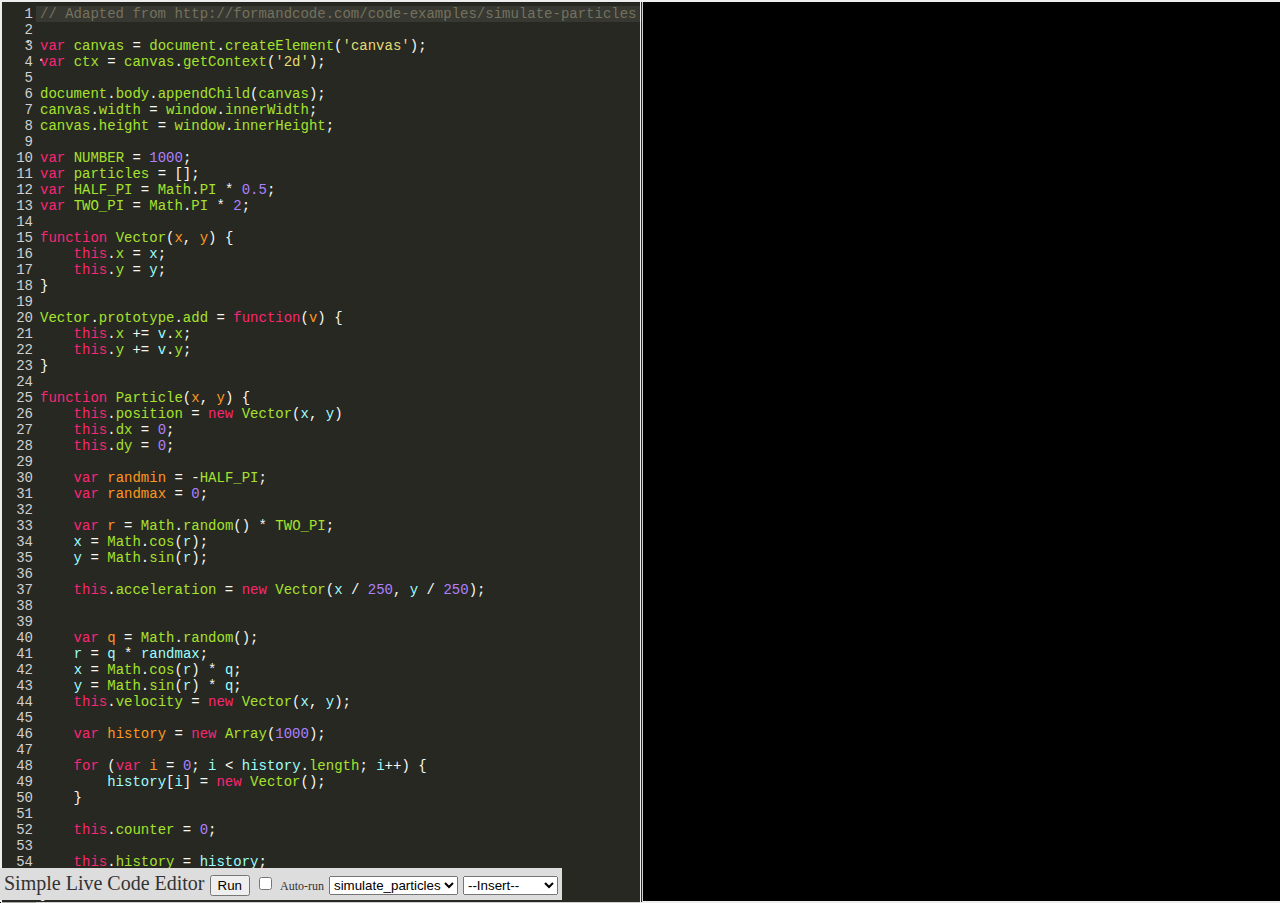
<file: index.html>
<html>
<head>
	<title>particularly particles editor</title>
	<meta charset="utf-8">
</head>
<body>
	<link rel="stylesheet" href="libs/codemirror/codemirror.css">
	<link rel="stylesheet" href="libs/codemirror/monokai.css">
	<link rel="stylesheet" href="libs/codemirror/dialog.css">
	<link rel="stylesheet" href="libs/codemirror/show-hint.css">
	<link rel="stylesheet" href="libs/codemirror/tern.css">
	<link rel="stylesheet" href="libs/codemirror/inlet.css">


	<script src="libs/codemirror/codemirror.js"></script>
	<script src="libs/codemirror/javascript.js"></script>
	<script src="libs/code-blast.js"></script>

	<script src="libs/acorn/acorn.js"></script>
	<script src="libs/acorn/acorn_loose.js"></script>
	<script src="libs/acorn/walk.js"></script>

	<script src="libs/codemirror/show-hint.js"></script>
	<script src="libs/codemirror/tern-codemirror.js"></script>
	<script src="libs/codemirror/searchcursor.js"></script> <!-- support token selection -->
	<script src="libs/codemirror/active-line.js"></script> <!-- active-line selection -->

	<script src="libs/codemirror/search.js"></script>
	<script src="libs/codemirror/dialog.js"></script> <!-- support inline search dialog -->
	<script src="libs/codemirror/comment.js"></script> <!-- support comment keyboard shortcuts -->
	<script src="libs/codemirror/hardwrap.js"></script> <!-- support comment keyboard shortcuts -->
	<script src="libs/codemirror/matchbrackets.js"></script> <!-- support highlighting brackets -->
	<script src="libs/codemirror/closebrackets.js"></script> <!-- auto close brackets -->
	<script src="libs/codemirror/foldcode.js"></script> <!-- code folding -->
	<script src="libs/codemirror/sublime.js"></script> <!-- sublime key bindings -->

	<script src="libs/ternjs/polyfill.js"></script>
	<script src="libs/ternjs/signal.js"></script>
	<script src="libs/ternjs/tern.js"></script>
	<script src="libs/ternjs/def.js"></script>
	<script src="libs/ternjs/comment.js"></script>
	<script src="libs/ternjs/infer.js"></script>
	<script src="libs/ternjs/doc_comment.js"></script>

	<script src="libs/codemirror/inlet.js"></script>

	<style>

	body {

		width: 100%;
		height: 100%;
		margin: 0;
		overflow: hidden;
		background: black;
		color: #ddd;
		font-size: 20px;
	}

	editor {
		float: left;
		position: absolute;
		display: block;
		border: 1px solid #eee;
		height: 100%;
		width: 50%;

	}

	preview {
		position: absolute;
		display: block;
		border: 1px solid #eee;
/*		border: 1px solid black;
background: orange;
*/
		height: 100%;
		width: 50%;
		left: 50%;
	}

	#preview {
		height: 100%;
		width: 100%;
	}

	container {
		display: block;
		width: 100%;
		height: 100%;
		border: 1px solid #eee;

	}

	#status_pane {
		display: block;
		bottom: 0;
		color: red;
		width: 100%;
		left: 0;
		background: black;
		display: block;
	}

	.CodeMirror {
		border: none;
		height: auto;
		font-size: 14px;
	}

	header {
		padding: 4px;
		background: #ddd;
		color: #333;
		position: fixed;
		z-index: 10;
		bottom: 0;
	}

	label {
		font-size: 12px;
	}

	</style>

	<script>
		// TODO
		// dynamic windows (resizing / arrangement / textwrap options)
		// add templates-hint, gutter errors, lint
		// https://codemirror.net/demo/matchhighlighter.html
		// http://enjalot.github.io/Inlet/

		var codemirror;
		var delay, status_pane;

		var preview, boilerplate;
		var LOCALSTORAGE_KEY = 'simple-live-code-editor';

		window.addEventListener('load', init);

		function init() {
			status_pane = document.getElementById('status_pane');

			ajax('bootstrap.html', function(code) {
				boilerplate = code.split('${script}')
			})

			savedCode = LOCALSTORAGE_KEY in localStorage ?
				localStorage[LOCALSTORAGE_KEY] : '';

			codemirror = CodeMirror(document.querySelector('editor'), {
				value: savedCode,
				lineNumbers: true,
				mode: 'javascript',
				indentWithTabs: true,
				tabSize: 4,
				indentUnit: 4,
				lineWrapping: true,
				autoCloseBrackets: true,
				matchBrackets: true,
				keyMap: 'sublime',
				showCursorWhenSelecting: true,
				theme: 'monokai',
				hintOptions: {
					completeSingle: false
				},
				blastCode: true,
				styleActiveLine: true
			});

			var inlet = Inlet(codemirror);

			codemirror.on('change', function () {
				clearTimeout( delay );
				delay = setTimeout( function () {

					compile();
					if (auto.checked) compileAndRun();

					save()
				}, 300 );
			});

			// window.addEventListener('keydown', function(e) {
			// 	console.log(e);
			// 	if (e.which === 13 && e.metaKey) compileAndRun();
			// });

			// populate dropdown
			templates.innerHTML  = '<option value="">--Load--</option>\
			<option>simulate_particles</option>\
			<option>fireflies</option>\
			<option>particle5d</option>\
			<option>particle4b</option>\
			<option>particle3d</option>\
			<option>particle3c</option>\
			<option>particle3b</option>\
			<option>particle3a</option>\
			<option>particle2c</option>\
			<option>particle2b</option>\
			<option>particle2</option>\
			<option>particle1d</option>\
			<option>particle1b</option>\
			<option>particle1</option>'

			insert_templates.innerHTML  = '<option value="">--Insert--</option>\
			<option>draw</option>\
			<option>circle</option>\
			<option>mousemove</option>\
			<option>webrtc</option>\
			<option>text</option>';

			if (location.hash) {
				ajax('templates/' + location.hash.substring(1) + '.js', function(val) {
					codemirror.setValue(val);
					compileAndRun();
				});
			} else {
				if (!savedCode) {
					templates.value = 'simulate_particles';
					templates.onchange();
				}

				setTimeout(compileAndRun, 500);
			}

			initAutocomplete();
		}

		function initAutocomplete() {
			var server;

		  	function start(code) {
				server = new CodeMirror.TernServer({
						defs: code,
						queryOptions: {
							completions: {
								filter: false,
								caseInsensitive: true,
							}
						},
						plugins: {
							threejs: null
						},
					// responseFilter: function(doc, query, request, error, data) {
					// 	console.log('response', arguments)
					// 	return data;
					// }
				});

				codemirror.setOption('extraKeys', {
					'Ctrl-Space': function(cm) { server.complete(cm); },
					'Ctrl-I': function(cm) { server.showType(cm); },
					'Ctrl-O': function(cm) { server.showDocs(cm); },
					'Alt-.': function(cm) { server.jumpToDef(cm); },
					'Alt-,': function(cm) { server.jumpBack(cm); },
					'Ctrl-Q': function(cm) { server.rename(cm); },
					'Ctrl-.': function(cm) { server.selectName(cm); },
					'Alt-Down': function() {
						// cursor movement
					},
					'Cmd-Down': function() {
						console.log('down')
					},
					'Cmd-S': function() {
						// Intercept browser Cmd S
						compileAndRun();
					},
					'Cmd-Enter': function() {
						console.log('Compile and run.');
						compileAndRun();
					}
				})

				// prompt on leaving.
				codemirror.on('cursorActivity', function(cm) {
					server.updateArgHints(cm);
				});

				codemirror.on('keypress', function(cm, kb) {
					var typed = String.fromCharCode(kb.which || kb.keyCode);
					if (/[\w\.]/.exec(typed)) {

						server.complete(cm);
					}
				})
			}

			// Load ternjs definations
			var defs = [];
			ajax("libs/ternjs/browser.json", function(code) {
				defs.push(JSON.parse(code));
				ajax("libs/ternjs/ecma5.json", function(code) {
					defs.push(JSON.parse(code));
					start(defs);
				})
			})

			// start();
		}

		function compileAndRun() {
			var code = codemirror.getValue();
			if (compile()) runCode(code);
		}

		function save() {
			localStorage[LOCALSTORAGE_KEY] = codemirror.getValue();
		}

		function compile() {
			var code = codemirror.getValue();

			try {
				acorn.parse(code);
				status_pane.innerHTML = '';
			} catch (e) {
				var loc = e.loc;

				status_pane.innerHTML = 'Error on line ' + loc.line + ' column ' + loc.column;

				console.log('Error on line ' + loc.line + ' column ' + loc.column);
				return false;
			}

			return true;
		}

		function ajax(url, callback) {
			var request = new XMLHttpRequest();
			request.open('GET', url, true);

			request.onload = function() {
				var response = request.response;
				if (callback) callback(response)
			}

			request.send();
		}

		function runCode(code) {
			destoryAndCreatePreview();
			update(code);
		}

		function update(script) {
			// preview.contentWindow.eval(script)
			// var doc = preview.contentDocument;
			// var scriptTag = doc.createElement('script');
			// scriptTag.textContent = script;
			// doc.body.appendChild(scriptTag);

			inject(boilerplate[0] + script + boilerplate[1]);
		}

		function inject(code) {
			var content = preview.contentDocument || preview.contentWindow.document;

			// fix for safari :(
			code = code.replace('<script>', '<script>if ( window.innerWidth === 0 ) { window.innerWidth = parent.innerWidth / 2; window.innerHeight = parent.innerHeight; }');

			content.open();
			content.write(code);
			content.close();
		}

		function test() {

		}

		function destoryAndCreatePreview() {
			var p = document.querySelector('preview');
			if (preview) {
				p.removeChild(preview);
			}

			preview = document.createElement('iframe');
			preview.id = 'preview';
			p.appendChild(preview);
			preview.src = 'about:blank';
			preview.style.width = '100%';
			preview.style.height = '100%';
			preview.style.border = '0';
		}

		function reportError(e) {
			status_pane.innerHTML = 'oops... ' + e;
		}

		function load_template(el) {
			if (!el.value) return;
			ajax('templates/' + el.value + '.js', function(val) {
				codemirror.setValue(val);
				compileAndRun();
			});
		}

		function insert_template(el) {
			if (!el.value) return;
			ajax('templates/' + el.value + '.js', function(val) {
				codemirror.replaceSelection(val);
				compileAndRun();
			});
		}

	</script>

	<header>
		Simple Live Code Editor <button>Run</button> <input type="checkbox" id="auto"/> <label>Auto-run</label> <select id="templates" onchange="load_template(this);"></select> <select id="insert_templates" onchange="insert_template(this);"></select>
		<div id="status_pane"></div>
	</header>
	<container>
		<editor>

		</editor>

		<preview>
		</preview>
	</container>
</body>
</html>
</file>
<file: libs/codemirror/codemirror.css>
/* BASICS */

.CodeMirror {
  /* Set height, width, borders, and global font properties here */
  font-family: monospace;
  height: 300px;
  color: black;
}

/* PADDING */

.CodeMirror-lines {
  padding: 4px 0; /* Vertical padding around content */
}
.CodeMirror pre {
  padding: 0 4px; /* Horizontal padding of content */
}

.CodeMirror-scrollbar-filler, .CodeMirror-gutter-filler {
  background-color: white; /* The little square between H and V scrollbars */
}

/* GUTTER */

.CodeMirror-gutters {
  border-right: 1px solid #ddd;
  background-color: #f7f7f7;
  white-space: nowrap;
}
.CodeMirror-linenumbers {}
.CodeMirror-linenumber {
  padding: 0 3px 0 5px;
  min-width: 20px;
  text-align: right;
  color: #999;
  white-space: nowrap;
}

.CodeMirror-guttermarker { color: black; }
.CodeMirror-guttermarker-subtle { color: #999; }

/* CURSOR */

.CodeMirror div.CodeMirror-cursor {
  border-left: 1px solid black;
}
/* Shown when moving in bi-directional text */
.CodeMirror div.CodeMirror-secondarycursor {
  border-left: 1px solid silver;
}
.CodeMirror.cm-fat-cursor div.CodeMirror-cursor {
  width: auto;
  border: 0;
  background: #7e7;
}
.CodeMirror.cm-fat-cursor div.CodeMirror-cursors {
  z-index: 1;
}

.cm-animate-fat-cursor {
  width: auto;
  border: 0;
  -webkit-animation: blink 1.06s steps(1) infinite;
  -moz-animation: blink 1.06s steps(1) infinite;
  animation: blink 1.06s steps(1) infinite;
}
@-moz-keyframes blink {
  0% { background: #7e7; }
  50% { background: none; }
  100% { background: #7e7; }
}
@-webkit-keyframes blink {
  0% { background: #7e7; }
  50% { background: none; }
  100% { background: #7e7; }
}
@keyframes blink {
  0% { background: #7e7; }
  50% { background: none; }
  100% { background: #7e7; }
}

/* Can style cursor different in overwrite (non-insert) mode */
div.CodeMirror-overwrite div.CodeMirror-cursor {}

.cm-tab { display: inline-block; text-decoration: inherit; }

.CodeMirror-ruler {
  border-left: 1px solid #ccc;
  position: absolute;
}

/* DEFAULT THEME */

.cm-s-default .cm-keyword {color: #708;}
.cm-s-default .cm-atom {color: #219;}
.cm-s-default .cm-number {color: #164;}
.cm-s-default .cm-def {color: #00f;}
.cm-s-default .cm-variable,
.cm-s-default .cm-punctuation,
.cm-s-default .cm-property,
.cm-s-default .cm-operator {}
.cm-s-default .cm-variable-2 {color: #05a;}
.cm-s-default .cm-variable-3 {color: #085;}
.cm-s-default .cm-comment {color: #a50;}
.cm-s-default .cm-string {color: #a11;}
.cm-s-default .cm-string-2 {color: #f50;}
.cm-s-default .cm-meta {color: #555;}
.cm-s-default .cm-qualifier {color: #555;}
.cm-s-default .cm-builtin {color: #30a;}
.cm-s-default .cm-bracket {color: #997;}
.cm-s-default .cm-tag {color: #170;}
.cm-s-default .cm-attribute {color: #00c;}
.cm-s-default .cm-header {color: blue;}
.cm-s-default .cm-quote {color: #090;}
.cm-s-default .cm-hr {color: #999;}
.cm-s-default .cm-link {color: #00c;}

.cm-negative {color: #d44;}
.cm-positive {color: #292;}
.cm-header, .cm-strong {font-weight: bold;}
.cm-em {font-style: italic;}
.cm-link {text-decoration: underline;}
.cm-strikethrough {text-decoration: line-through;}

.cm-s-default .cm-error {color: #f00;}
.cm-invalidchar {color: #f00;}

.CodeMirror-composing { border-bottom: 2px solid; }

/* Default styles for common addons */

div.CodeMirror span.CodeMirror-matchingbracket {color: #0f0;}
div.CodeMirror span.CodeMirror-nonmatchingbracket {color: #f22;}
.CodeMirror-matchingtag { background: rgba(255, 150, 0, .3); }
.CodeMirror-activeline-background {background: #e8f2ff;}

/* STOP */

/* The rest of this file contains styles related to the mechanics of
   the editor. You probably shouldn't touch them. */

.CodeMirror {
  position: relative;
  overflow: hidden;
  background: white;
}

.CodeMirror-scroll {
  overflow: scroll !important; /* Things will break if this is overridden */
  /* 30px is the magic margin used to hide the element's real scrollbars */
  /* See overflow: hidden in .CodeMirror */
  margin-bottom: -30px; margin-right: -30px;
  padding-bottom: 30px;
  height: 100%;
  outline: none; /* Prevent dragging from highlighting the element */
  position: relative;
}
.CodeMirror-sizer {
  position: relative;
  border-right: 30px solid transparent;
}

/* The fake, visible scrollbars. Used to force redraw during scrolling
   before actuall scrolling happens, thus preventing shaking and
   flickering artifacts. */
.CodeMirror-vscrollbar, .CodeMirror-hscrollbar, .CodeMirror-scrollbar-filler, .CodeMirror-gutter-filler {
  position: absolute;
  z-index: 6;
  display: none;
}
.CodeMirror-vscrollbar {
  right: 0; top: 0;
  overflow-x: hidden;
  overflow-y: scroll;
}
.CodeMirror-hscrollbar {
  bottom: 0; left: 0;
  overflow-y: hidden;
  overflow-x: scroll;
}
.CodeMirror-scrollbar-filler {
  right: 0; bottom: 0;
}
.CodeMirror-gutter-filler {
  left: 0; bottom: 0;
}

.CodeMirror-gutters {
  position: absolute; left: 0; top: 0;
  z-index: 3;
}
.CodeMirror-gutter {
  white-space: normal;
  height: 100%;
  display: inline-block;
  margin-bottom: -30px;
  /* Hack to make IE7 behave */
  *zoom:1;
  *display:inline;
}
.CodeMirror-gutter-wrapper {
  position: absolute;
  z-index: 4;
  height: 100%;
}
.CodeMirror-gutter-elt {
  position: absolute;
  cursor: default;
  z-index: 4;
}
.CodeMirror-gutter-wrapper {
  -webkit-user-select: none;
  -moz-user-select: none;
  user-select: none;
}

.CodeMirror-lines {
  cursor: text;
  min-height: 1px; /* prevents collapsing before first draw */
}
.CodeMirror pre {
  /* Reset some styles that the rest of the page might have set */
  -moz-border-radius: 0; -webkit-border-radius: 0; border-radius: 0;
  border-width: 0;
  background: transparent;
  font-family: inherit;
  font-size: inherit;
  margin: 0;
  white-space: pre;
  word-wrap: normal;
  line-height: inherit;
  color: inherit;
  z-index: 2;
  position: relative;
  overflow: visible;
  -webkit-tap-highlight-color: transparent;
}
.CodeMirror-wrap pre {
  word-wrap: break-word;
  white-space: pre-wrap;
  word-break: normal;
}

.CodeMirror-linebackground {
  position: absolute;
  left: 0; right: 0; top: 0; bottom: 0;
  z-index: 0;
}

.CodeMirror-linewidget {
  position: relative;
  z-index: 2;
  overflow: auto;
}

.CodeMirror-widget {}

.CodeMirror-code {
  outline: none;
}

/* Force content-box sizing for the elements where we expect it */
.CodeMirror-scroll,
.CodeMirror-sizer,
.CodeMirror-gutter,
.CodeMirror-gutters,
.CodeMirror-linenumber {
  -moz-box-sizing: content-box;
  box-sizing: content-box;
}

.CodeMirror-measure {
  position: absolute;
  width: 100%;
  height: 0;
  overflow: hidden;
  visibility: hidden;
}
.CodeMirror-measure pre { position: static; }

.CodeMirror div.CodeMirror-cursor {
  position: absolute;
  border-right: none;
  width: 0;
}

div.CodeMirror-cursors {
  visibility: hidden;
  position: relative;
  z-index: 3;
}
.CodeMirror-focused div.CodeMirror-cursors {
  visibility: visible;
}

.CodeMirror-selected { background: #d9d9d9; }
.CodeMirror-focused .CodeMirror-selected { background: #d7d4f0; }
.CodeMirror-crosshair { cursor: crosshair; }
.CodeMirror ::selection { background: #d7d4f0; }
.CodeMirror ::-moz-selection { background: #d7d4f0; }

.cm-searching {
  background: #ffa;
  background: rgba(255, 255, 0, .4);
}

/* IE7 hack to prevent it from returning funny offsetTops on the spans */
.CodeMirror span { *vertical-align: text-bottom; }

/* Used to force a border model for a node */
.cm-force-border { padding-right: .1px; }

@media print {
  /* Hide the cursor when printing */
  .CodeMirror div.CodeMirror-cursors {
    visibility: hidden;
  }
}

/* See issue #2901 */
.cm-tab-wrap-hack:after { content: ''; }

/* Help users use markselection to safely style text background */
span.CodeMirror-selectedtext { background: none; }
</file>
<file: libs/codemirror/monokai.css>
/* Based on Sublime Text's Monokai theme */

.cm-s-monokai.CodeMirror {background: #272822; color: #f8f8f2;}
.cm-s-monokai div.CodeMirror-selected {background: #49483E !important;}
.cm-s-monokai .CodeMirror-gutters {background: #272822; border-right: 0px;}
.cm-s-monokai .CodeMirror-guttermarker { color: white; }
.cm-s-monokai .CodeMirror-guttermarker-subtle { color: #d0d0d0; }
.cm-s-monokai .CodeMirror-linenumber {color: #d0d0d0;}
.cm-s-monokai .CodeMirror-cursor {border-left: 1px solid #f8f8f0 !important;}

.cm-s-monokai span.cm-comment {color: #75715e;}
.cm-s-monokai span.cm-atom {color: #ae81ff;}
.cm-s-monokai span.cm-number {color: #ae81ff;}

.cm-s-monokai span.cm-property, .cm-s-monokai span.cm-attribute {color: #a6e22e;}
.cm-s-monokai span.cm-keyword {color: #f92672;}
.cm-s-monokai span.cm-string {color: #e6db74;}

.cm-s-monokai span.cm-variable {color: #a6e22e;}
.cm-s-monokai span.cm-variable-2 {color: #9effff;}
.cm-s-monokai span.cm-def {color: #fd971f;}
.cm-s-monokai span.cm-bracket {color: #f8f8f2;}
.cm-s-monokai span.cm-tag {color: #f92672;}
.cm-s-monokai span.cm-link {color: #ae81ff;}
.cm-s-monokai span.cm-error {background: #f92672; color: #f8f8f0;}

.cm-s-monokai .CodeMirror-activeline-background {background: #373831 !important;}
.cm-s-monokai .CodeMirror-matchingbracket {
  text-decoration: underline;
  color: white !important;
}
</file>
<file: libs/codemirror/dialog.css>
.CodeMirror-dialog {
  position: absolute;
  left: 0; right: 0;
  background: inherit;
  z-index: 15;
  padding: .1em .8em;
  overflow: hidden;
  color: inherit;
}

.CodeMirror-dialog-top {
  border-bottom: 1px solid #eee;
  top: 0;
}

.CodeMirror-dialog-bottom {
  border-top: 1px solid #eee;
  bottom: 0;
}

.CodeMirror-dialog input {
  border: none;
  outline: none;
  background: transparent;
  width: 20em;
  color: inherit;
  font-family: monospace;
}

.CodeMirror-dialog button {
  font-size: 70%;
}
</file>
<file: libs/codemirror/show-hint.css>
.CodeMirror-hints {
  position: absolute;
  z-index: 10;
  overflow: hidden;
  list-style: none;

  margin: 0;
  padding: 2px;

  -webkit-box-shadow: 2px 3px 5px rgba(0,0,0,.2);
  -moz-box-shadow: 2px 3px 5px rgba(0,0,0,.2);
  box-shadow: 2px 3px 5px rgba(0,0,0,.2);
  border-radius: 3px;
  border: 1px solid silver;

  background: white;
  font-size: 90%;
  font-family: monospace;

  max-height: 20em;
  overflow-y: auto;
}

.CodeMirror-hint {
  margin: 0;
  padding: 0 4px;
  border-radius: 2px;
  max-width: 19em;
  overflow: hidden;
  white-space: pre;
  color: black;
  cursor: pointer;
}

li.CodeMirror-hint-active {
  background: #08f;
  color: white;
}
</file>
<file: libs/codemirror/tern.css>
.CodeMirror-Tern-completion {
  padding-left: 22px;
  position: relative;
}
.CodeMirror-Tern-completion:before {
  position: absolute;
  left: 2px;
  bottom: 2px;
  border-radius: 50%;
  font-size: 12px;
  font-weight: bold;
  height: 15px;
  width: 15px;
  line-height: 16px;
  text-align: center;
  color: white;
  -moz-box-sizing: border-box;
  box-sizing: border-box;
}
.CodeMirror-Tern-completion-unknown:before {
  content: "?";
  background: #4bb;
}
.CodeMirror-Tern-completion-object:before {
  content: "O";
  background: #77c;
}
.CodeMirror-Tern-completion-fn:before {
  content: "F";
  background: #7c7;
}
.CodeMirror-Tern-completion-array:before {
  content: "A";
  background: #c66;
}
.CodeMirror-Tern-completion-number:before {
  content: "1";
  background: #999;
}
.CodeMirror-Tern-completion-string:before {
  content: "S";
  background: #999;
}
.CodeMirror-Tern-completion-bool:before {
  content: "B";
  background: #999;
}

.CodeMirror-Tern-completion-guess {
  color: #999;
}

.CodeMirror-Tern-tooltip {
  border: 1px solid silver;
  border-radius: 3px;
  color: #444;
  padding: 2px 5px;
  font-size: 90%;
  font-family: monospace;
  background-color: white;
  white-space: pre-wrap;

  max-width: 40em;
  position: absolute;
  z-index: 10;
  -webkit-box-shadow: 2px 3px 5px rgba(0,0,0,.2);
  -moz-box-shadow: 2px 3px 5px rgba(0,0,0,.2);
  box-shadow: 2px 3px 5px rgba(0,0,0,.2);

  transition: opacity 1s;
  -moz-transition: opacity 1s;
  -webkit-transition: opacity 1s;
  -o-transition: opacity 1s;
  -ms-transition: opacity 1s;
}

.CodeMirror-Tern-hint-doc {
  max-width: 25em;
  margin-top: -3px;
}

.CodeMirror-Tern-fname { color: black; }
.CodeMirror-Tern-farg { color: #70a; }
.CodeMirror-Tern-farg-current { text-decoration: underline; }
.CodeMirror-Tern-type { color: #07c; }
.CodeMirror-Tern-fhint-guess { opacity: .7; }
</file>
<file: libs/codemirror/inlet.css>
/*
 * =========================================================
 * =========================================================
 * ColorPicker
 * =========================================================
 * =========================================================
 * 
 */
.inlet_slider {
  opacity: 0.85;
  z-index: 10;
  width: 24%;
  display: block;
  border-radius: 3px;
  height: 14px;
  -webkit-box-shadow: inset 0px 0px 5px 0px rgba(4, 4, 4, 0.5);
  box-shadow: inset 0px 0px 5px 0px rgba(4, 4, 4, 0.5);
  background-color: #d6d6d6;
  background-image: -webkit-gradient(linear, left top, left bottom, from(#d6d6d6), to(#ebebeb));
  background-image: -webkit-linear-gradient(top, #d6d6d6, #ebebeb);
  background-image: -moz-linear-gradient(top, #d6d6d6, #ebebeb);
  background-image: -o-linear-gradient(top, #d6d6d6, #ebebeb);
  background-image: -ms-linear-gradient(top, #d6d6d6, #ebebeb);
  background-image: linear-gradient(top, #d6d6d6, #ebebeb);
  filter: progid:DXImageTransform.Microsoft.gradient(GradientType=0, StartColorStr='#d6d6d6', EndColorStr='#ebebeb');
}
.inlet_slider:hover {
  opacity: 0.98;
}
.inlet_slider .range {
  width: 90%;
  margin-left: 5%;
  margin-top: 0px;
}
.inlet_slider input[type="range"] {
  -webkit-appearance: none;
  -moz-appearance: none;
}
.inlet_slider input::-webkit-slider-thumb {
  cursor: col-resize;
  -webkit-appearance: none;
  -moz-apperance: none;
  width: 12px;
  height: 12px;
  margin-top: -13px;
  border-radius: 6px;
  border: 1px solid black;
  background-color: red;
  -webkit-box-shadow: 0px 0px 3px 0px rgba(4, 4, 4, 0.4);
  box-shadow: 0px 0px 3px 0px rgba(4, 4, 4, 0.4);
  background-color: #424242;
  background-image: -webkit-gradient(linear, left top, left bottom, from(#424242), to(#212121));
  background-image: -webkit-linear-gradient(top, #424242, #212121);
  background-image: -moz-linear-gradient(top, #424242, #212121);
  background-image: -o-linear-gradient(top, #424242, #212121);
  background-image: -ms-linear-gradient(top, #424242, #212121);
  background-image: linear-gradient(top, #424242, #212121);
  filter: progid:DXImageTransform.Microsoft.gradient(GradientType=0, StartColorStr='#424242', EndColorStr='#212121');
}
/*
 * =========================================================
 * =========================================================
 * ColorPicker
 * =========================================================
 * =========================================================
 * 
 */
.ColorPicker {
  /*
	border: 1px solid rgba(0,0,0,0.5);
	border-radius: 6px;
	background: #0d0d0d;
	background: -webkit-gradient(linear, left top, left bottom, from(#333), color-stop(0.1, #111), to(#000000));
	box-shadow: 2px 2px 5px 2px rgba(0,0,0,0.35);
	color:#AAA;
  */

  text-shadow: 1px 1px 1px #000;
  color: #050505;
  cursor: default;
  display: block;
  font-family: 'arial', helvetica, sans-serif;
  font-size: 20px;
  padding: 7px 8px 20px;
  position: absolute;
  top: 100px;
  left: 700px;
  width: 229px;
  z-index: 100;
  border-radius: 3px;
  -webkit-box-shadow: inset 0px 0px 5px 0px rgba(4, 4, 4, 0.5);
  box-shadow: inset 0px 0px 5px 0px rgba(4, 4, 4, 0.5);
  background-color: rgba(214, 214, 215, 0.85);
  /*
  background-image: -webkit-gradient(linear, left top, left bottom, from(rgb(214, 214, 214)), to(rgb(235, 235, 235)));
  background-image: -webkit-linear-gradient(top, rgb(214, 214, 214), rgb(235, 235, 235));
  background-image: -moz-linear-gradient(top, rgb(214, 214, 214), rgb(235, 235, 235));
  background-image: -o-linear-gradient(top, rgb(214, 214, 214), rgb(235, 235, 235));
  background-image: -ms-linear-gradient(top, rgb(214, 214, 214), rgb(235, 235, 235));
  background-image: linear-gradient(top, rgb(214, 214, 214), rgb(235, 235, 235));
  filter: progid:DXImageTransform.Microsoft.gradient(GradientType=0,StartColorStr='#d6d6d6', EndColorStr='#ebebeb');
  */

}
.ColorPicker br {
  clear: both;
  margin: 0;
  padding: 0;
}
.ColorPicker input.hexInput:hover,
.ColorPicker input.hexInput:focus {
  color: #aa1212;
}
.ColorPicker input.hexInput {
  -webkit-transition-property: color;
  -webkit-transition-duration: .5s;
  background: none;
  border: 0;
  margin: 0;
  font-family: courier,monospace;
  font-size: 20px;
  position: relative;
  top: -2px;
  float: left;
  color: #050505;
  cursor: text;
}
.ColorPicker div.hexBox {
  border: 1px solid rgba(255, 255, 255, 0.5);
  border-radius: 2px;
  background: #FFF;
  float: left;
  font-size: 1px;
  height: 20px;
  margin: 0 5px 0 2px;
  width: 20px;
  cursor: pointer;
}
.ColorPicker div.hexBox div {
  width: inherit;
  height: inherit;
}
.ColorPicker div.hexClose {
  display: none;
  /*
	-webkit-transition-property: color, text-shadow;
	-webkit-transition-duration: .5s;
	position: relative;
	top: -1px;
	left: -1px;
	color:#FFF;
	cursor:pointer;
	float:right;
	padding: 0 5px;
	margin:0 4px 3px;
	user-select:none;
	-webkit-user-select: none;
  */

}
.ColorPicker div.hexClose:hover {
  text-shadow: 0 0 20px #fff;
  color: #FF1100;
}
</file>
